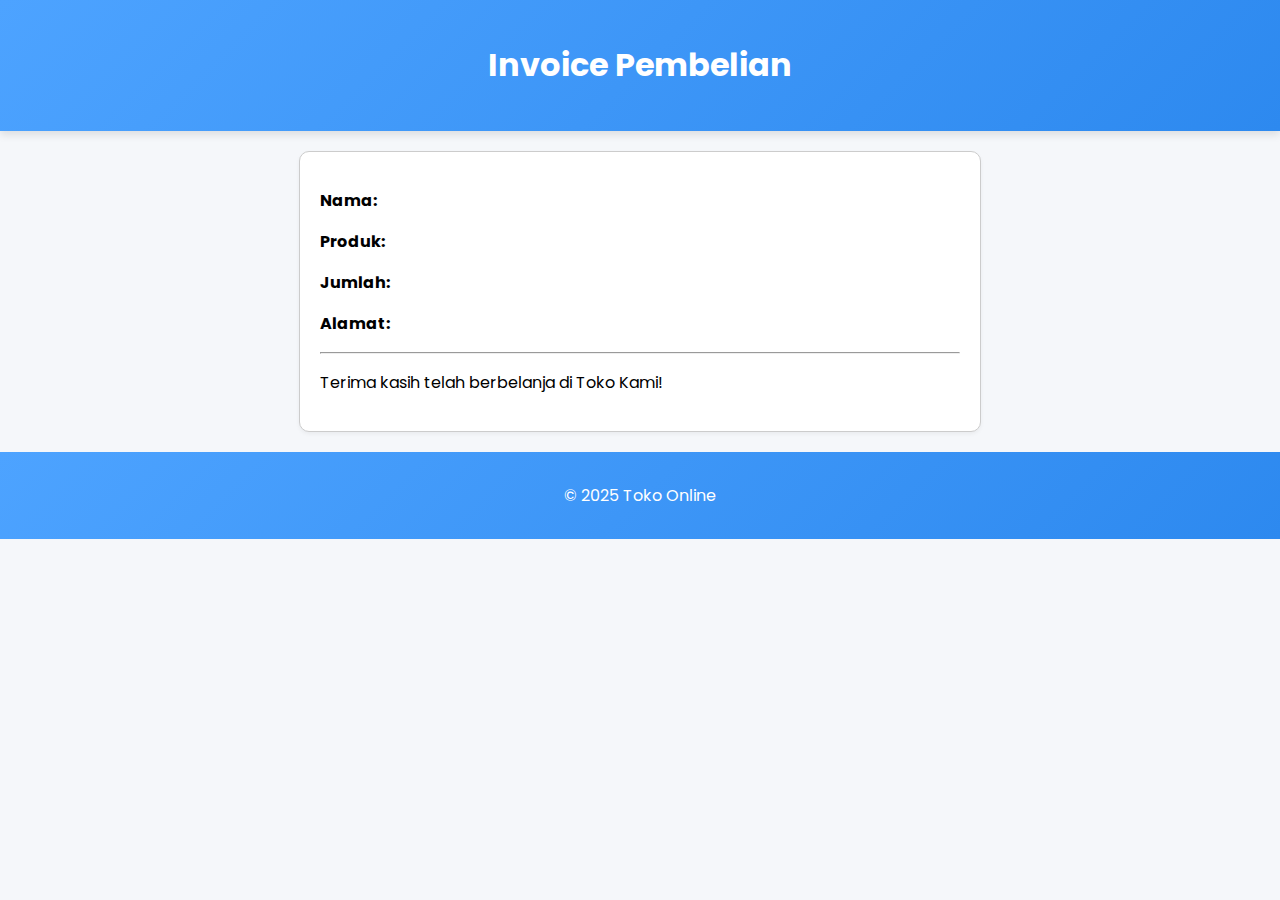
<file: invoice.html>
<!DOCTYPE html>
<html>
<head>
    <title>Invoice</title>
    <link rel="stylesheet" href="style.css">
    <script src="script.js" defer></script>
</head>
<body onload="tampilkanInvoice()">

<header>
    <h1>Invoice Pembelian</h1>
</header>

<div class="content" style="margin: 20px auto; width: 50%; background: white; padding: 20px; border: 1px solid #ccc;">
    <p><b>Nama:</b> <span id="invNama"></span></p>
    <p><b>Produk:</b> <span id="invProduk"></span></p>
    <p><b>Jumlah:</b> <span id="invJumlah"></span></p>
    <p><b>Alamat:</b> <span id="invAlamat"></span></p>
    <hr>
    <p>Terima kasih telah berbelanja di Toko Kami!</p>
</div>

<footer>
    <p>&copy; 2025 Toko Online</p>
</footer>

</body>
</html>
</file>
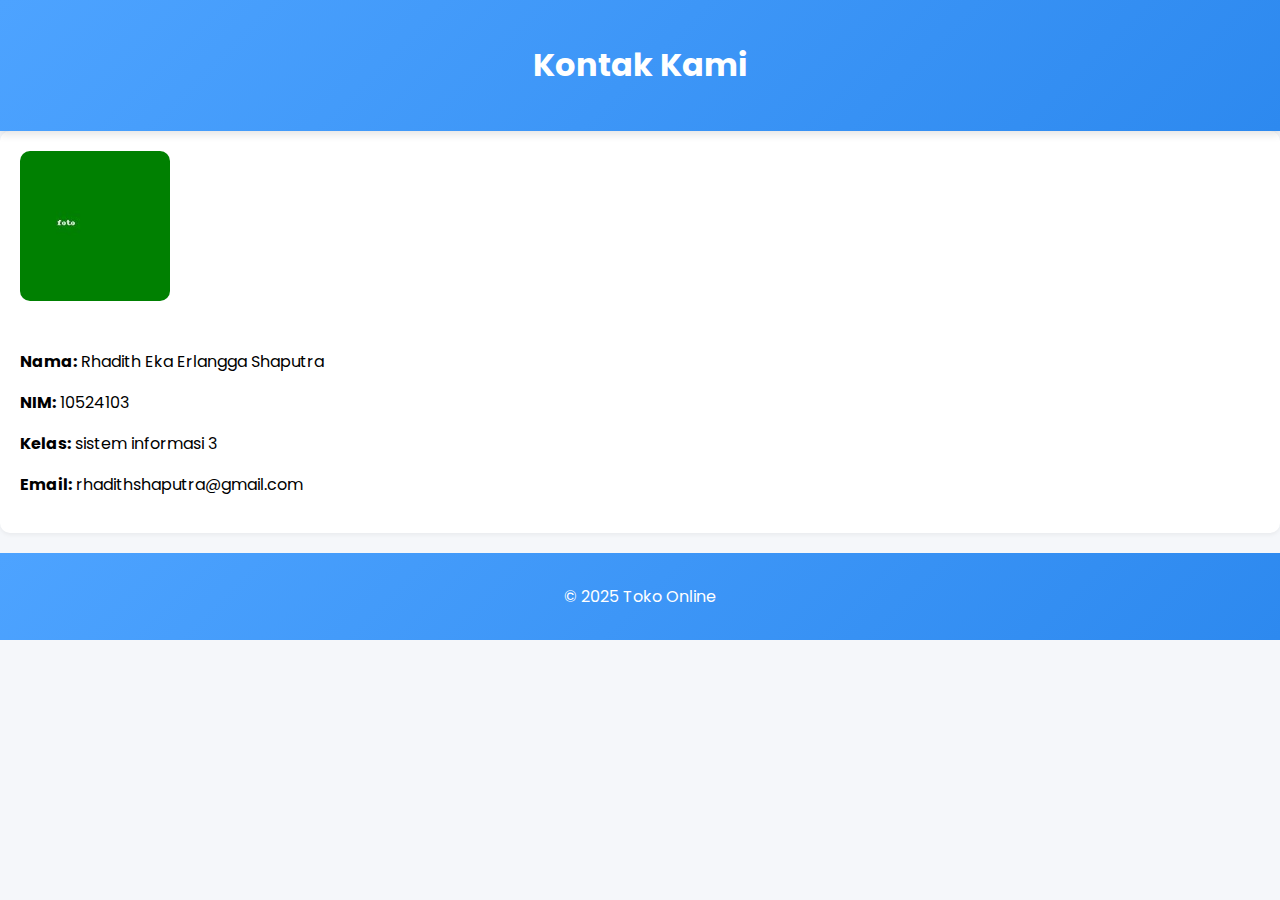
<file: kontak.html>
<!DOCTYPE html>
<html>
<head>
    <title>Kontak Kami</title>
    <link rel="stylesheet" href="style.css">
</head>
<body>

<header>
    <h1>Kontak Kami</h1>
</header>

<div class="content" style="padding: 20px;">
    <img src="img/foto.jpg" width="150" style="border-radius: 10px;"><br><br>
    <p><b>Nama:</b> Rhadith Eka Erlangga Shaputra</p>
    <p><b>NIM:</b> 10524103</p>
    <p><b>Kelas:</b> sistem informasi 3</p>
    <p><b>Email:</b> rhadithshaputra@gmail.com</p>
</div>

<footer>
    <p>&copy; 2025 Toko Online</p>
</footer>

</body>
</html>
</file>
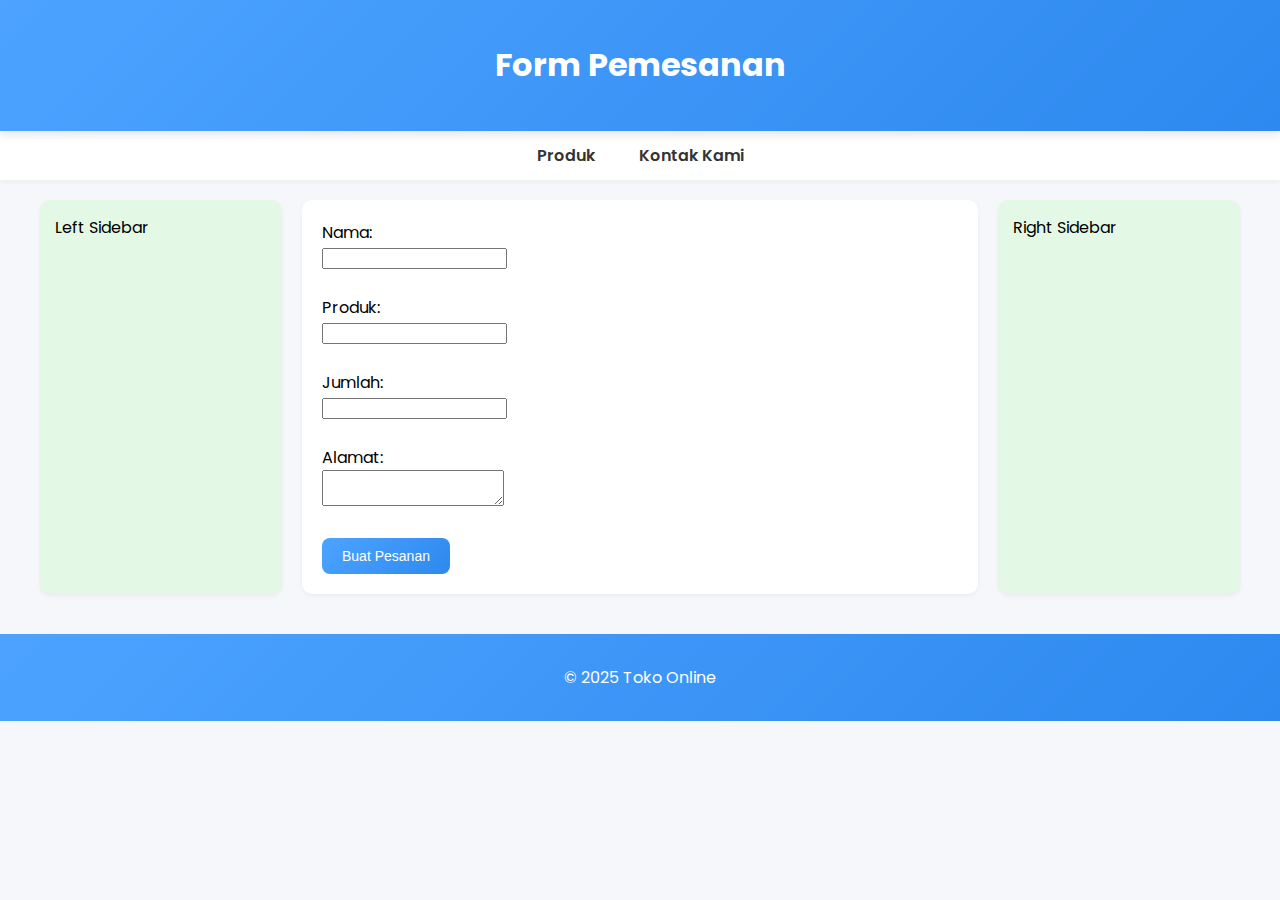
<file: transaksi.html>
<!DOCTYPE html>
<html>
<head>
    <title>Transaksi</title>
    <link rel="stylesheet" href="style.css">
    <script src="script.js" defer></script>
</head>
<body>

<header>
    <h1>Form Pemesanan</h1>
</header>

<nav>
    <a href="index.html">Produk</a>
    <a href="kontak.html">Kontak Kami</a>
</nav>

<div class="container">
    <div class="sidebar">Left Sidebar</div>

    <div class="content">
        <form>
            <label>Nama:</label><br>
            <input type="text" id="nama"><br><br>

            <label>Produk:</label><br>
            <input type="text" id="produk"><br><br>

            <label>Jumlah:</label><br>
            <input type="number" id="jumlah"><br><br>

            <label>Alamat:</label><br>
            <textarea id="alamat"></textarea><br><br>

            <button type="button" onclick="buatPesanan()">Buat Pesanan</button>
        </form>
    </div>

    <div class="sidebar">Right Sidebar</div>
</div>

<footer>
    <p>&copy; 2025 Toko Online</p>
</footer>

</body>
</html>
</file>
<file: style.css>
@import url('https://fonts.googleapis.com/css2?family=Poppins:wght@400;600&display=swap');

body {
    font-family: 'Poppins', sans-serif;
    margin: 0;
    padding: 0;
    background-color: #f5f7fa;
}

header {
    background: linear-gradient(135deg, #4da3ff, #2d89ef);
    color: white;
    text-align: center;
    padding: 20px 10px;
    position: sticky;
    top: 0;
    z-index: 1000;
    box-shadow: 0 4px 8px rgba(0,0,0,0.1);
}

marquee {
    font-size: 14px;
    font-weight: 400;
}

nav {
    background-color: #fff;
    padding: 12px 0;
    text-align: center;
    position: sticky;
    top: 80px;
    z-index: 999;
    box-shadow: 0 2px 4px rgba(0,0,0,0.05);
}

nav a {
    margin: 0 20px;
    text-decoration: none;
    color: #333;
    font-weight: 600;
    transition: color 0.3s ease;
}

nav a:hover {
    color: #2d89ef;
}

.container {
    display: flex;
    flex-wrap: wrap;
    max-width: 1200px;
    margin: auto;
    padding: 20px;
    gap: 20px;
}

.sidebar {
    flex: 1 1 200px;
    background-color: #e3f9e5;
    padding: 15px;
    border-radius: 10px;
    box-shadow: 0 2px 4px rgba(0,0,0,0.05);
}

.content {
    flex: 3 1 600px;
    background-color: #ffffff;
    padding: 20px;
    border-radius: 10px;
    box-shadow: 0 2px 4px rgba(0,0,0,0.05);
}

footer {
    background: linear-gradient(135deg, #4da3ff, #2d89ef);
    color: white;
    text-align: center;
    padding: 15px;
    margin-top: 20px;
}

/* Produk Card */
.product {
    background: white;
    border-radius: 10px;
    box-shadow: 0 4px 8px rgba(0,0,0,0.08);
    padding: 15px;
    text-align: center;
    transition: transform 0.3s ease, box-shadow 0.3s ease;
}

.product img {
    width: 100%;
    max-width: 200px;
    border-radius: 10px;
    transition: transform 0.3s ease;
}

.product:hover {
    transform: translateY(-5px);
    box-shadow: 0 8px 16px rgba(0,0,0,0.15);
}

.product:hover img {
    transform: scale(1.05);
}

button {
    background: linear-gradient(135deg, #4da3ff, #2d89ef);
    color: white;
    padding: 10px 20px;
    border: none;
    border-radius: 8px;
    font-size: 14px;
    cursor: pointer;
    transition: background 0.3s ease, transform 0.2s ease;
}

button:hover {
    background: linear-gradient(135deg, #2d89ef, #4da3ff);
    transform: scale(1.05);
}

/* Responsive */
@media (max-width: 768px) {
    .container {
        flex-direction: column;
    }
    .sidebar {
        order: 2;
    }
    .content {
        order: 1;
    }
}
</file>
